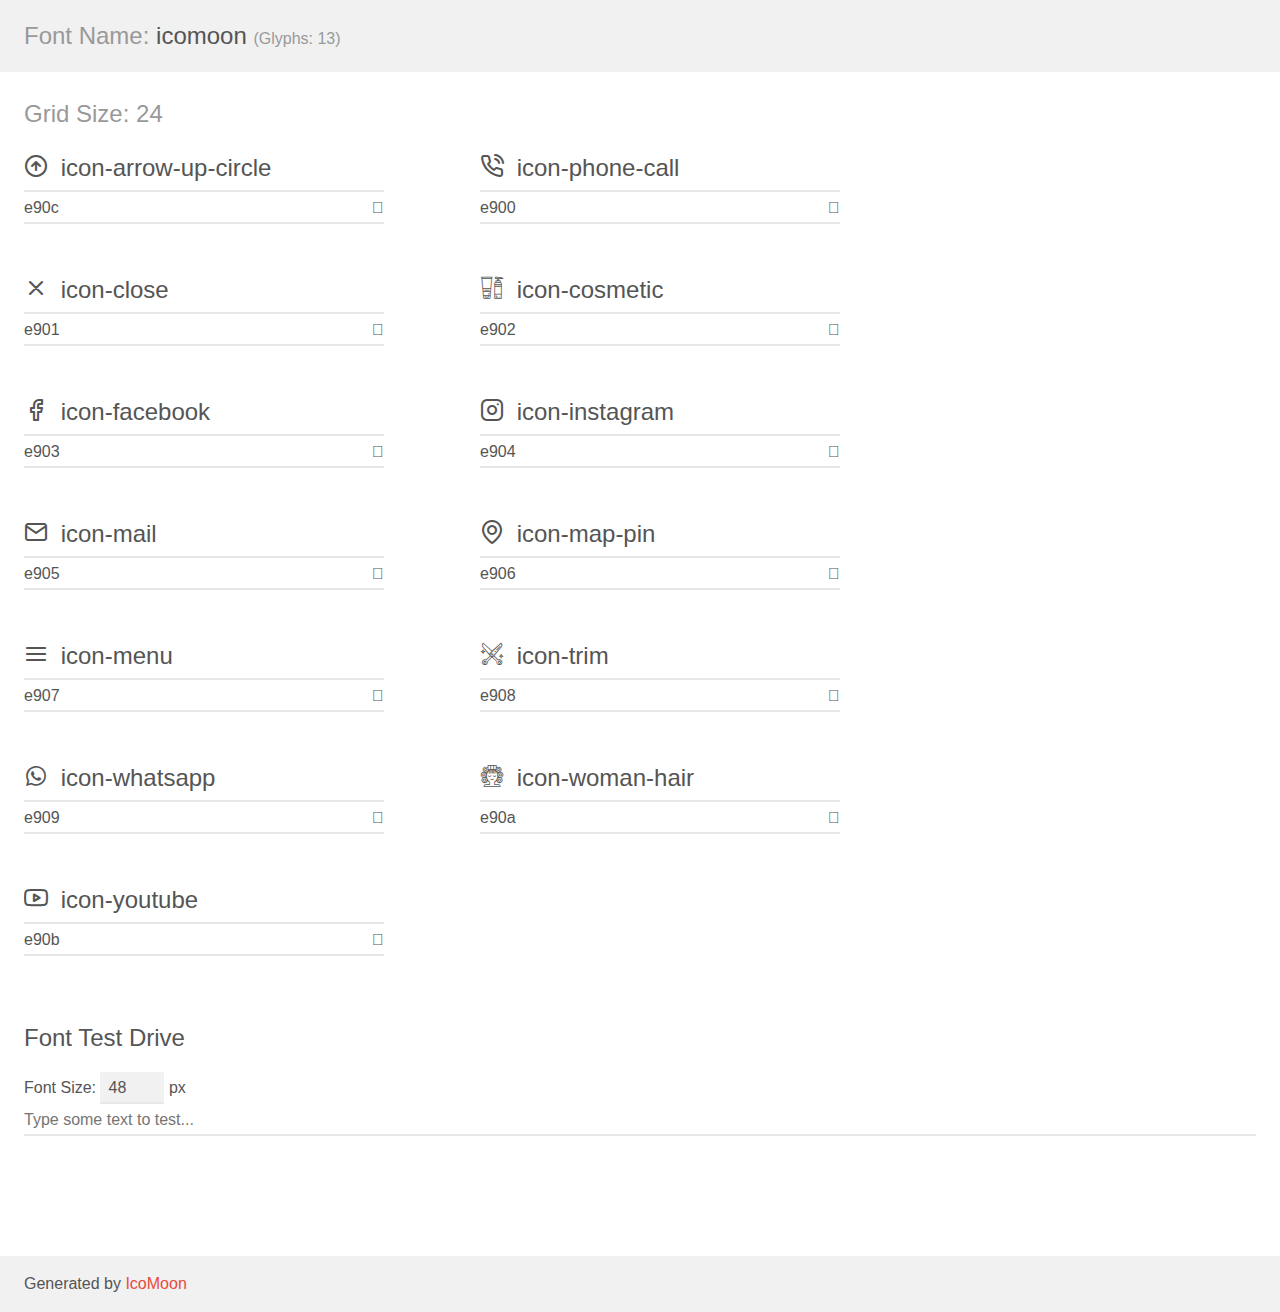
<file: assets/icomoon/demo.html>
<!doctype html>
<html>
<head>
    <meta charset="utf-8">
    <title>IcoMoon Demo</title>
    <meta name="description" content="An Icon Font Generated By IcoMoon.io">
    <meta name="viewport" content="width=device-width, initial-scale=1">
    <link rel="stylesheet" href="demo-files/demo.css">
    <link rel="stylesheet" href="style.css"></head>
<body>
    <div class="bgc1 clearfix">
        <h1 class="mhmm mvm"><span class="fgc1">Font Name:</span> icomoon <small class="fgc1">(Glyphs:&nbsp;13)</small></h1>
    </div>
    <div class="clearfix mhl ptl">
        <h1 class="mvm mtn fgc1">Grid Size: 24</h1>
        <div class="glyph fs1">
            <div class="clearfix bshadow0 pbs">
                <span class="icon-arrow-up-circle"></span>
                <span class="mls"> icon-arrow-up-circle</span>
            </div>
            <fieldset class="fs0 size1of1 clearfix hidden-false">
                <input type="text" readonly value="e90c" class="unit size1of2" />
                <input type="text" maxlength="1" readonly value="&#xe90c;" class="unitRight size1of2 talign-right" />
            </fieldset>
            <div class="fs0 bshadow0 clearfix hidden-true">
                <span class="unit pvs fgc1">liga: </span>
                <input type="text" readonly value="" class="liga unitRight" />
            </div>
        </div>
        <div class="glyph fs1">
            <div class="clearfix bshadow0 pbs">
                <span class="icon-phone-call"></span>
                <span class="mls"> icon-phone-call</span>
            </div>
            <fieldset class="fs0 size1of1 clearfix hidden-false">
                <input type="text" readonly value="e900" class="unit size1of2" />
                <input type="text" maxlength="1" readonly value="&#xe900;" class="unitRight size1of2 talign-right" />
            </fieldset>
            <div class="fs0 bshadow0 clearfix hidden-true">
                <span class="unit pvs fgc1">liga: </span>
                <input type="text" readonly value="" class="liga unitRight" />
            </div>
        </div>
        <div class="glyph fs1">
            <div class="clearfix bshadow0 pbs">
                <span class="icon-close"></span>
                <span class="mls"> icon-close</span>
            </div>
            <fieldset class="fs0 size1of1 clearfix hidden-false">
                <input type="text" readonly value="e901" class="unit size1of2" />
                <input type="text" maxlength="1" readonly value="&#xe901;" class="unitRight size1of2 talign-right" />
            </fieldset>
            <div class="fs0 bshadow0 clearfix hidden-true">
                <span class="unit pvs fgc1">liga: </span>
                <input type="text" readonly value="" class="liga unitRight" />
            </div>
        </div>
        <div class="glyph fs1">
            <div class="clearfix bshadow0 pbs">
                <span class="icon-cosmetic"></span>
                <span class="mls"> icon-cosmetic</span>
            </div>
            <fieldset class="fs0 size1of1 clearfix hidden-false">
                <input type="text" readonly value="e902" class="unit size1of2" />
                <input type="text" maxlength="1" readonly value="&#xe902;" class="unitRight size1of2 talign-right" />
            </fieldset>
            <div class="fs0 bshadow0 clearfix hidden-true">
                <span class="unit pvs fgc1">liga: </span>
                <input type="text" readonly value="" class="liga unitRight" />
            </div>
        </div>
        <div class="glyph fs1">
            <div class="clearfix bshadow0 pbs">
                <span class="icon-facebook"></span>
                <span class="mls"> icon-facebook</span>
            </div>
            <fieldset class="fs0 size1of1 clearfix hidden-false">
                <input type="text" readonly value="e903" class="unit size1of2" />
                <input type="text" maxlength="1" readonly value="&#xe903;" class="unitRight size1of2 talign-right" />
            </fieldset>
            <div class="fs0 bshadow0 clearfix hidden-true">
                <span class="unit pvs fgc1">liga: </span>
                <input type="text" readonly value="" class="liga unitRight" />
            </div>
        </div>
        <div class="glyph fs1">
            <div class="clearfix bshadow0 pbs">
                <span class="icon-instagram"></span>
                <span class="mls"> icon-instagram</span>
            </div>
            <fieldset class="fs0 size1of1 clearfix hidden-false">
                <input type="text" readonly value="e904" class="unit size1of2" />
                <input type="text" maxlength="1" readonly value="&#xe904;" class="unitRight size1of2 talign-right" />
            </fieldset>
            <div class="fs0 bshadow0 clearfix hidden-true">
                <span class="unit pvs fgc1">liga: </span>
                <input type="text" readonly value="" class="liga unitRight" />
            </div>
        </div>
        <div class="glyph fs1">
            <div class="clearfix bshadow0 pbs">
                <span class="icon-mail"></span>
                <span class="mls"> icon-mail</span>
            </div>
            <fieldset class="fs0 size1of1 clearfix hidden-false">
                <input type="text" readonly value="e905" class="unit size1of2" />
                <input type="text" maxlength="1" readonly value="&#xe905;" class="unitRight size1of2 talign-right" />
            </fieldset>
            <div class="fs0 bshadow0 clearfix hidden-true">
                <span class="unit pvs fgc1">liga: </span>
                <input type="text" readonly value="" class="liga unitRight" />
            </div>
        </div>
        <div class="glyph fs1">
            <div class="clearfix bshadow0 pbs">
                <span class="icon-map-pin"></span>
                <span class="mls"> icon-map-pin</span>
            </div>
            <fieldset class="fs0 size1of1 clearfix hidden-false">
                <input type="text" readonly value="e906" class="unit size1of2" />
                <input type="text" maxlength="1" readonly value="&#xe906;" class="unitRight size1of2 talign-right" />
            </fieldset>
            <div class="fs0 bshadow0 clearfix hidden-true">
                <span class="unit pvs fgc1">liga: </span>
                <input type="text" readonly value="" class="liga unitRight" />
            </div>
        </div>
        <div class="glyph fs1">
            <div class="clearfix bshadow0 pbs">
                <span class="icon-menu"></span>
                <span class="mls"> icon-menu</span>
            </div>
            <fieldset class="fs0 size1of1 clearfix hidden-false">
                <input type="text" readonly value="e907" class="unit size1of2" />
                <input type="text" maxlength="1" readonly value="&#xe907;" class="unitRight size1of2 talign-right" />
            </fieldset>
            <div class="fs0 bshadow0 clearfix hidden-true">
                <span class="unit pvs fgc1">liga: </span>
                <input type="text" readonly value="" class="liga unitRight" />
            </div>
        </div>
        <div class="glyph fs1">
            <div class="clearfix bshadow0 pbs">
                <span class="icon-trim"></span>
                <span class="mls"> icon-trim</span>
            </div>
            <fieldset class="fs0 size1of1 clearfix hidden-false">
                <input type="text" readonly value="e908" class="unit size1of2" />
                <input type="text" maxlength="1" readonly value="&#xe908;" class="unitRight size1of2 talign-right" />
            </fieldset>
            <div class="fs0 bshadow0 clearfix hidden-true">
                <span class="unit pvs fgc1">liga: </span>
                <input type="text" readonly value="" class="liga unitRight" />
            </div>
        </div>
        <div class="glyph fs1">
            <div class="clearfix bshadow0 pbs">
                <span class="icon-whatsapp"></span>
                <span class="mls"> icon-whatsapp</span>
            </div>
            <fieldset class="fs0 size1of1 clearfix hidden-false">
                <input type="text" readonly value="e909" class="unit size1of2" />
                <input type="text" maxlength="1" readonly value="&#xe909;" class="unitRight size1of2 talign-right" />
            </fieldset>
            <div class="fs0 bshadow0 clearfix hidden-true">
                <span class="unit pvs fgc1">liga: </span>
                <input type="text" readonly value="" class="liga unitRight" />
            </div>
        </div>
        <div class="glyph fs1">
            <div class="clearfix bshadow0 pbs">
                <span class="icon-woman-hair"></span>
                <span class="mls"> icon-woman-hair</span>
            </div>
            <fieldset class="fs0 size1of1 clearfix hidden-false">
                <input type="text" readonly value="e90a" class="unit size1of2" />
                <input type="text" maxlength="1" readonly value="&#xe90a;" class="unitRight size1of2 talign-right" />
            </fieldset>
            <div class="fs0 bshadow0 clearfix hidden-true">
                <span class="unit pvs fgc1">liga: </span>
                <input type="text" readonly value="" class="liga unitRight" />
            </div>
        </div>
        <div class="glyph fs1">
            <div class="clearfix bshadow0 pbs">
                <span class="icon-youtube"></span>
                <span class="mls"> icon-youtube</span>
            </div>
            <fieldset class="fs0 size1of1 clearfix hidden-false">
                <input type="text" readonly value="e90b" class="unit size1of2" />
                <input type="text" maxlength="1" readonly value="&#xe90b;" class="unitRight size1of2 talign-right" />
            </fieldset>
            <div class="fs0 bshadow0 clearfix hidden-true">
                <span class="unit pvs fgc1">liga: </span>
                <input type="text" readonly value="" class="liga unitRight" />
            </div>
        </div>
    </div>

    <!--[if gt IE 8]><!-->
    <div class="mhl clearfix mbl">
        <h1>Font Test Drive</h1>
        <label>
            Font Size: <input id="fontSize" type="number" class="textbox0 mbm"
            min="8" value="48" />
            px
        </label>
        <input id="testText" type="text" class="phl size1of1 mvl"
        placeholder="Type some text to test..." value=""/>
        <div id="testDrive" class="icon-" style="font-family: icomoon">&nbsp;
        </div>
    </div>
    <!--<![endif]-->
    <div class="bgc1 clearfix">
        <p class="mhl">Generated by <a href="https://icomoon.io/app">IcoMoon</a></p>
    </div>

    <script src="demo-files/demo.js"></script>
</body>
</html>
</file>
<file: assets/icomoon/demo-files/demo.css>
body {
  padding: 0;
  margin: 0;
  font-family: sans-serif;
  font-size: 1em;
  line-height: 1.5;
  color: #555;
  background: #fff;
}
h1 {
  font-size: 1.5em;
  font-weight: normal;
}
small {
  font-size: .66666667em;
}
a {
  color: #e74c3c;
  text-decoration: none;
}
a:hover, a:focus {
  box-shadow: 0 1px #e74c3c;
}
.bshadow0, input {
  box-shadow: inset 0 -2px #e7e7e7;
}
input:hover {
  box-shadow: inset 0 -2px #ccc;
}
input, fieldset {
  font-family: sans-serif;
  font-size: 1em;
  margin: 0;
  padding: 0;
  border: 0;
}
input {
  color: inherit;
  line-height: 1.5;
  height: 1.5em;
  padding: .25em 0;
}
input:focus {
  outline: none;
  box-shadow: inset 0 -2px #449fdb;
}
.glyph {
  font-size: 16px;
  width: 15em;
  padding-bottom: 1em;
  margin-right: 4em;
  margin-bottom: 1em;
  float: left;
  overflow: hidden;
}
.liga {
  width: 80%;
  width: calc(100% - 2.5em);
}
.talign-right {
  text-align: right;
}
.talign-center {
  text-align: center;
}
.bgc1 {
  background: #f1f1f1;
}
.fgc1 {
  color: #999;
}
.fgc0 {
  color: #000;
}
p {
  margin-top: 1em;
  margin-bottom: 1em;
}
.mvm {
  margin-top: .75em;
  margin-bottom: .75em;
}
.mtn {
  margin-top: 0;
}
.mtl, .mal {
  margin-top: 1.5em;
}
.mbl, .mal {
  margin-bottom: 1.5em;
}
.mal, .mhl {
  margin-left: 1.5em;
  margin-right: 1.5em;
}
.mhmm {
  margin-left: 1em;
  margin-right: 1em;
}
.mls {
  margin-left: .25em;
}
.ptl {
  padding-top: 1.5em;
}
.pbs, .pvs {
  padding-bottom: .25em;
}
.pvs, .pts {
  padding-top: .25em;
}
.unit {
  float: left;
}
.unitRight {
  float: right;
}
.size1of2 {
  width: 50%;
}
.size1of1 {
  width: 100%;
}
.clearfix:before, .clearfix:after {
  content: " ";
  display: table;
}
.clearfix:after {
  clear: both;
}
.hidden-true {
  display: none;
}
.textbox0 {
  width: 3em;
  background: #f1f1f1;
  padding: .25em .5em;
  line-height: 1.5;
  height: 1.5em;
}
#testDrive {
  display: block;
  padding-top: 24px;
  line-height: 1.5;
}
.fs0 {
  font-size: 16px;
}
.fs1 {
  font-size: 24px;
}
</file>
<file: assets/icomoon/style.css>
@font-face {
  font-family: 'icomoon';
  src:  url('fonts/icomoon.eot?uxz9r5');
  src:  url('fonts/icomoon.eot?uxz9r5#iefix') format('embedded-opentype'),
    url('fonts/icomoon.ttf?uxz9r5') format('truetype'),
    url('fonts/icomoon.woff?uxz9r5') format('woff'),
    url('fonts/icomoon.svg?uxz9r5#icomoon') format('svg');
  font-weight: normal;
  font-style: normal;
  font-display: block;
}

[class^="icon-"], [class*=" icon-"] {
  /* use !important to prevent issues with browser extensions that change fonts */
  font-family: 'icomoon' !important;
  speak: never;
  font-style: normal;
  font-weight: normal;
  font-variant: normal;
  text-transform: none;
  line-height: 1;

  /* Better Font Rendering =========== */
  -webkit-font-smoothing: antialiased;
  -moz-osx-font-smoothing: grayscale;
}

.icon-arrow-up-circle:before {
  content: "\e90c";
}
.icon-phone-call:before {
  content: "\e900";
}
.icon-close:before {
  content: "\e901";
}
.icon-cosmetic:before {
  content: "\e902";
}
.icon-facebook:before {
  content: "\e903";
}
.icon-instagram:before {
  content: "\e904";
}
.icon-mail:before {
  content: "\e905";
}
.icon-map-pin:before {
  content: "\e906";
}
.icon-menu:before {
  content: "\e907";
}
.icon-trim:before {
  content: "\e908";
}
.icon-whatsapp:before {
  content: "\e909";
}
.icon-woman-hair:before {
  content: "\e90a";
}
.icon-youtube:before {
  content: "\e90b";
}
</file>
